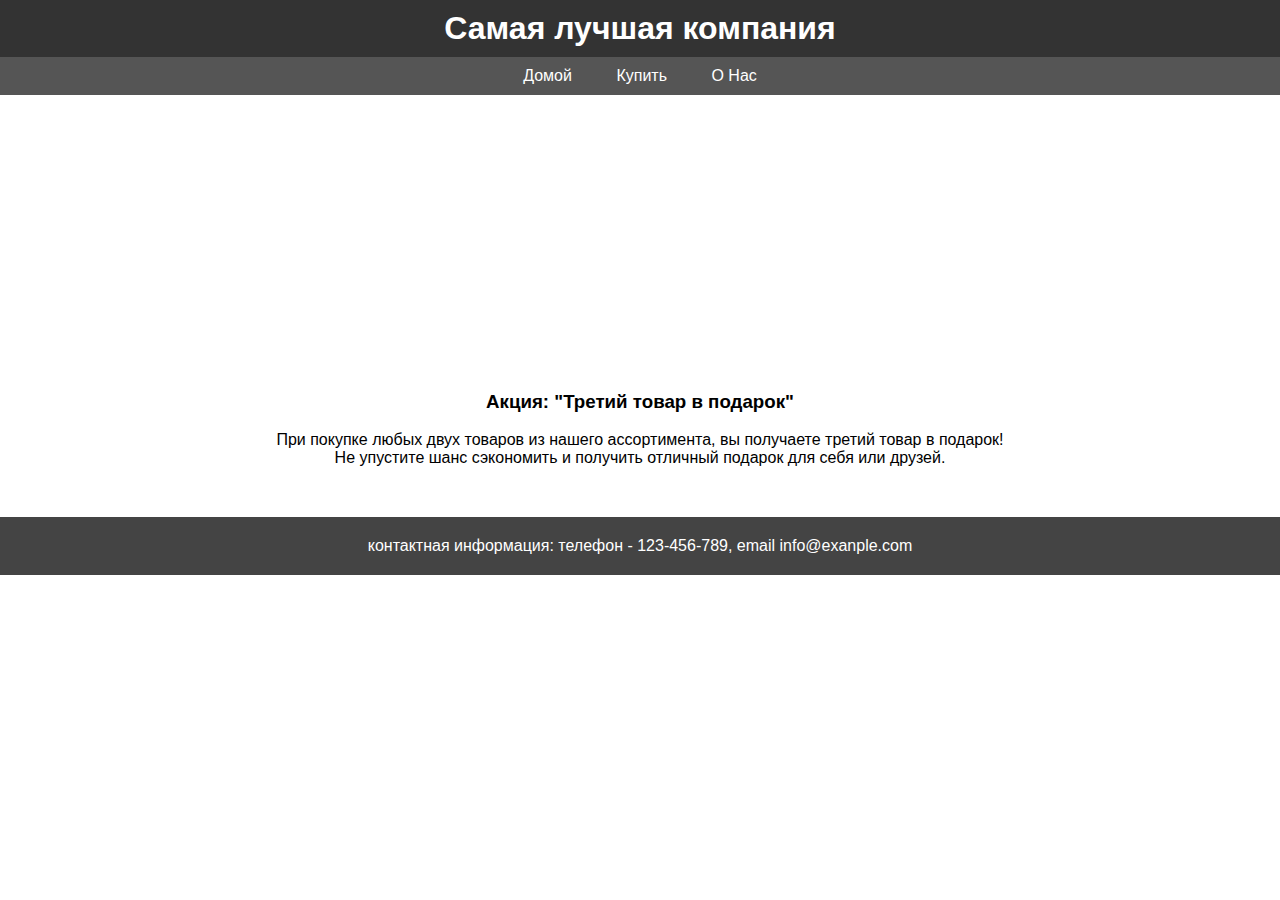
<file: fack.html>
<!DOCTYPE html>
<html lang="en">
<head>
    <meta charset="UTF-8">
    <meta name="viewport" content="width=device-width, initial-scale=1.0">
    <meta http-equiv="X-UA-Compatible" content="ie=edge">
    <title>Мoя акционная страница</title>
    <style>
        *{
            font-family: Arial, sans-serif;
            margin: 0;
            padding: 0;
        }
        header {
            background-color: rgb(51,51,51);
            color: white;
            text-align: center;
            padding: 10px 0;
        }
        nav {
            background-color: #555;
            padding: 10px 0;
            text-align: center;
        }
        nav a {
            color: white;
            text-decoration: none;
            margin: 0 20px;
        }
        
        .banner {
            background-image: url("https://bogatyr.club/uploads/posts/2023-03/1678973250_bogatyr-club-p-krasnii-fon-dlya-bannera-foni-krasivo-13.png");
            background-size: cover;
            background-position: center;
            color: white;
            text-align: center;
            padding: 100px 0;
        }
        
        .promo-block{
            text-align: center;
            padding: 50px 0;
        }
        footer {
            background-color: #444;
            text-align: center;
            text-decoration-color: white;
            padding: 20px 0;
        }
        footer p{
            color: white;
        }
    </style>
</head>
<body>
    <header>
        <h1>Самая лучшая компания</h1>
    </header>
    <nav>
        <a href="#">Домой</a>
        <a href="#">Купить</a>
        <a href="#">О Нас</a>
    </nav>
    <div class="banner">
        <h2>Специальная акция!</h2>
        <p>При покупке двух товаров третий B подарок. </p>
    </div>
    <div class="promo-block">
        <h3>Акция: "Третий товар в подарок"</h3>
        <br>
        <p> При покупке любых двух товаров из нашего ассортимента, вы получаете третий товар в подарок!</p>
        <p>Не упустите шанс сэкономить и получить отличный подарок для себя или друзей.</p>
    </div>
    <footer>
        <p>контактная информация: телефон - 123-456-789, email info@exanple.com</p>
    </footer>
</body>
</html>
</file>
